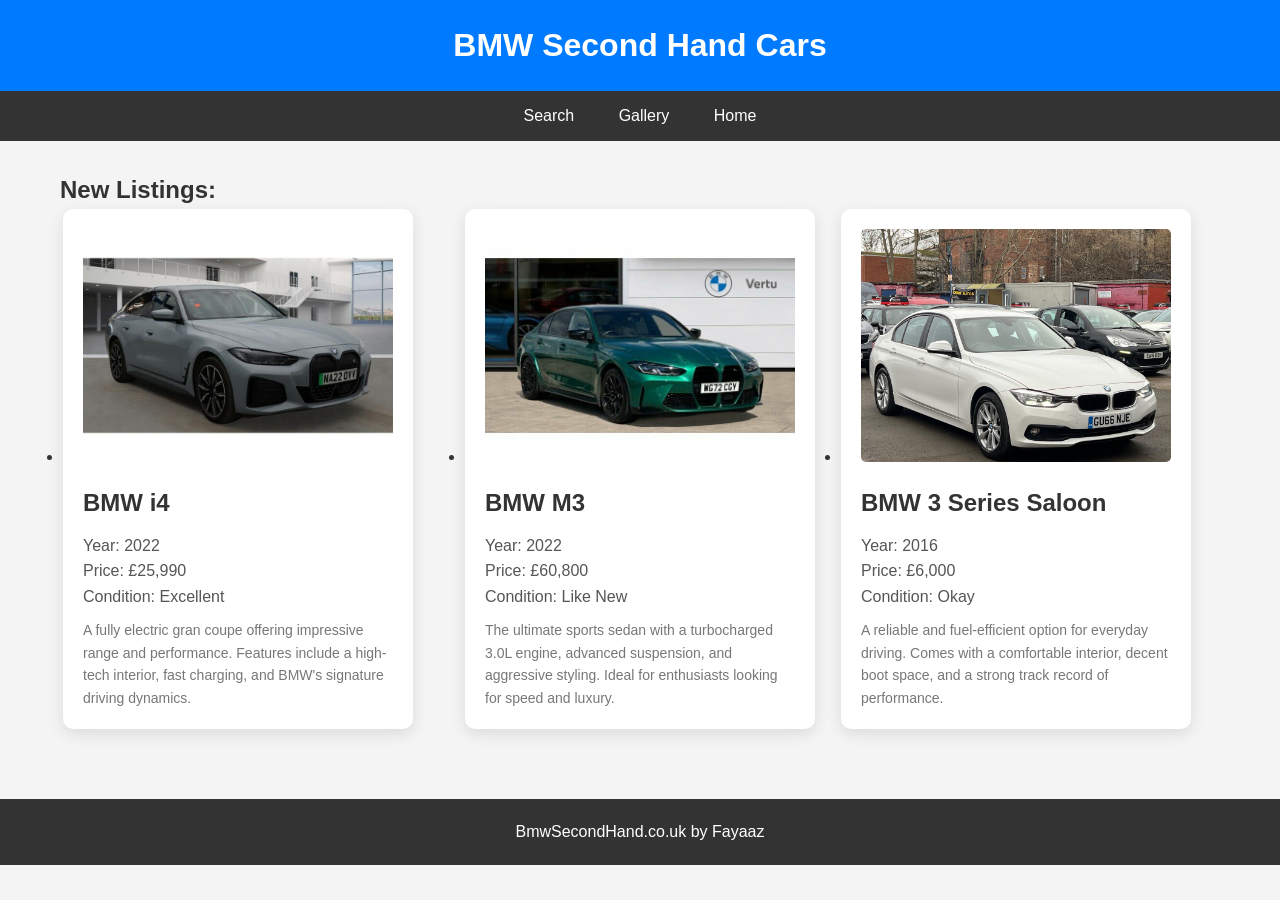
<file: index.html>
<!DOCTYPE html>
<html lang="en">
<head>
  <meta charset="UTF-8" />
  <meta name="viewport" content="width=device-width, initial-scale=1.0"/>
  <title>BMW Second Hand Cars</title>
  <link rel="stylesheet" href="styles.css">
</head>
<body>

  <header>
    <h1>BMW Second Hand Cars</h1>
  </header>

  <nav>
    <a href="">Search</a>
    <a href="">Gallery</a>
    <a href="">Home</a>
  </nav>

  <div class="container">
    <h2>New Listings:</h2>
    <ul class="car-listing">

      <li class="car-card">
		<a href="i4.html" target="_blank" style="text-decoration: none; color: inherit;">
        <img src="images/bmwi4.jpeg" alt="BMW i4 Electric Car second hand">
        <h3>BMW i4</h3>
        <p>Year: 2022<br>Price: £25,990<br>Condition: Excellent</p>
        <div class="car-description">
          A fully electric gran coupe offering impressive range and performance. Features include a high-tech interior, fast charging, and BMW's signature driving dynamics.
        </div>
      </li>

      <li class="car-card">
        <a href="M3.html" target="_blank" style="text-decoration: none; color: inherit;">
          <img src="images/bmwm3.jpeg" alt="BMW M3 3.0">
          <h3>BMW M3</h3>
          <p>Year: 2022<br>Price: £60,800<br>Condition: Like New</p>
          <div class="car-description">
            The ultimate sports sedan with a turbocharged 3.0L engine, advanced suspension, and aggressive styling. Ideal for enthusiasts looking for speed and luxury.
          </div>
        </a>
      </li>

      <li class="car-card">
		<a href="3_series.html" target="_blank" style="text-decoration: none; color: inherit;">
        <img src="images/bmw3series.jpeg" alt="BMW 3 series">
        <h3>BMW 3 Series Saloon</h3>
        <p>Year: 2016<br>Price: £6,000<br>Condition: Okay</p>
        <div class="car-description">
          A reliable and fuel-efficient option for everyday driving. Comes with a comfortable interior, decent boot space, and a strong track record of performance.
        </div>
      </li>

    </ul>
  </div>

  <footer>
    <p>BmwSecondHand.co.uk by Fayaaz</p>
  </footer>

</body>
</html>
</file>
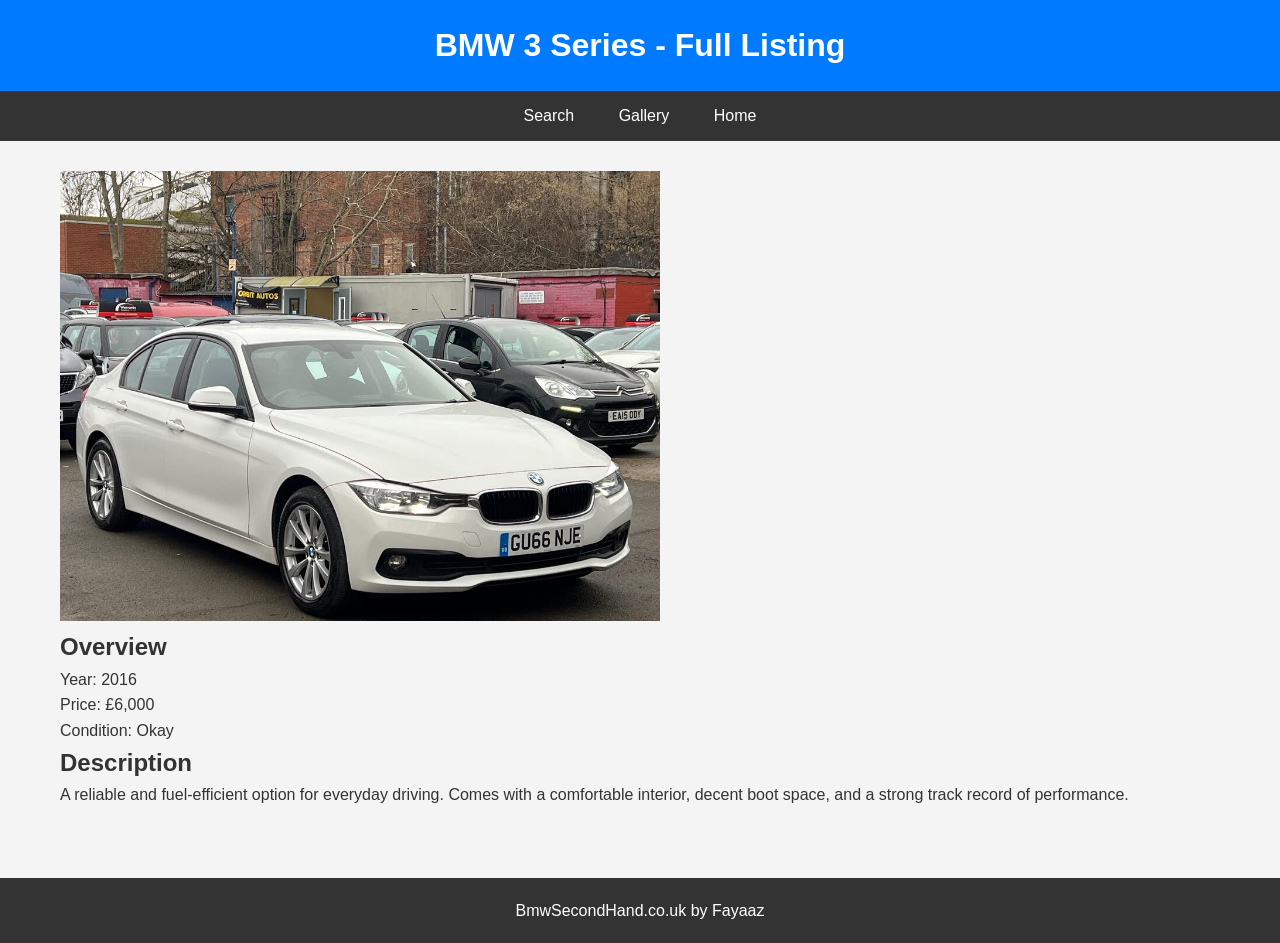
<file: 3_series.html>
<!DOCTYPE html>
<html lang="en">
<head>
  <meta charset="UTF-8" />
  <meta name="viewport" content="width=device-width, initial-scale=1.0"/>
  <title>BMW 3 Series Listing</title>
  <link rel="stylesheet" href="styles.css"> 
</head>
<body>
  <header>
    <h1>BMW 3 Series - Full Listing</h1>
  </header>
  
<nav>
    <a href="">Search</a>
    <a href="">Gallery</a>
    <a href="index.html">Home</a>
  </nav>
  
  
  <div class="container">
    <img src="images/bmw3series.jpeg" alt="BMW 3 Series" style="width:100%; max-width:600px;">
    <h2>Overview</h2>
    <p>Year: 2016</p>
    <p>Price: £6,000</p>
    <p>Condition: Okay</p>

    <h2>Description</h2>
    <p>
      A reliable and fuel-efficient option for everyday driving. Comes with a comfortable interior, decent boot space, and a strong track record of performance.
    </p>
  </div>
  <footer>
    <p>BmwSecondHand.co.uk by Fayaaz</p>
  </footer>
</body>
</html>
</file>
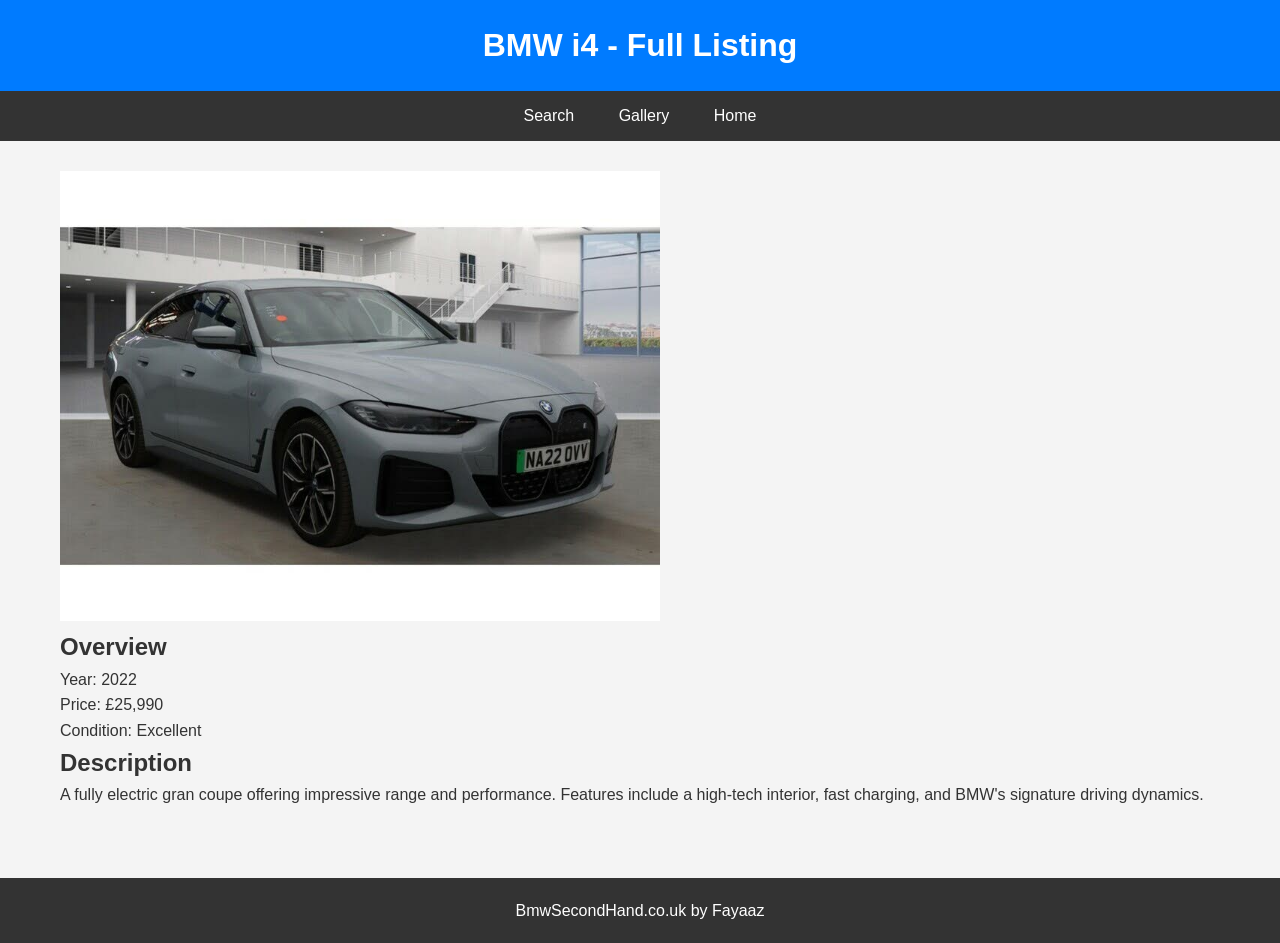
<file: i4.html>
<!DOCTYPE html>
<html lang="en">
<head>
  <meta charset="UTF-8" />
  <meta name="viewport" content="width=device-width, initial-scale=1.0"/>
  <title>BMW i4 Listing</title>
  <link rel="stylesheet" href="styles.css"> 
</head>
<body>
  <header>
    <h1>BMW i4 - Full Listing</h1>
  </header>
  
<nav>
    <a href="">Search</a>
    <a href="">Gallery</a>
    <a href="index.html">Home</a>
  </nav>
  
  
  <div class="container">
    <img src="images/bmwi4.jpeg" alt="BMW i4 Electric Car second hand" style="width:100%; max-width:600px;">
    <h2>Overview</h2>
    <p>Year: 2022</p>
    <p>Price: £25,990</p>
    <p>Condition: Excellent</p>

    <h2>Description</h2>
    <p>
      A fully electric gran coupe offering impressive range and performance. Features include a high-tech interior, fast charging, and BMW's signature driving dynamics.
    </p>
  </div>
  <footer>
    <p>BmwSecondHand.co.uk by Fayaaz</p>
  </footer>
</body>
</html>
</file>
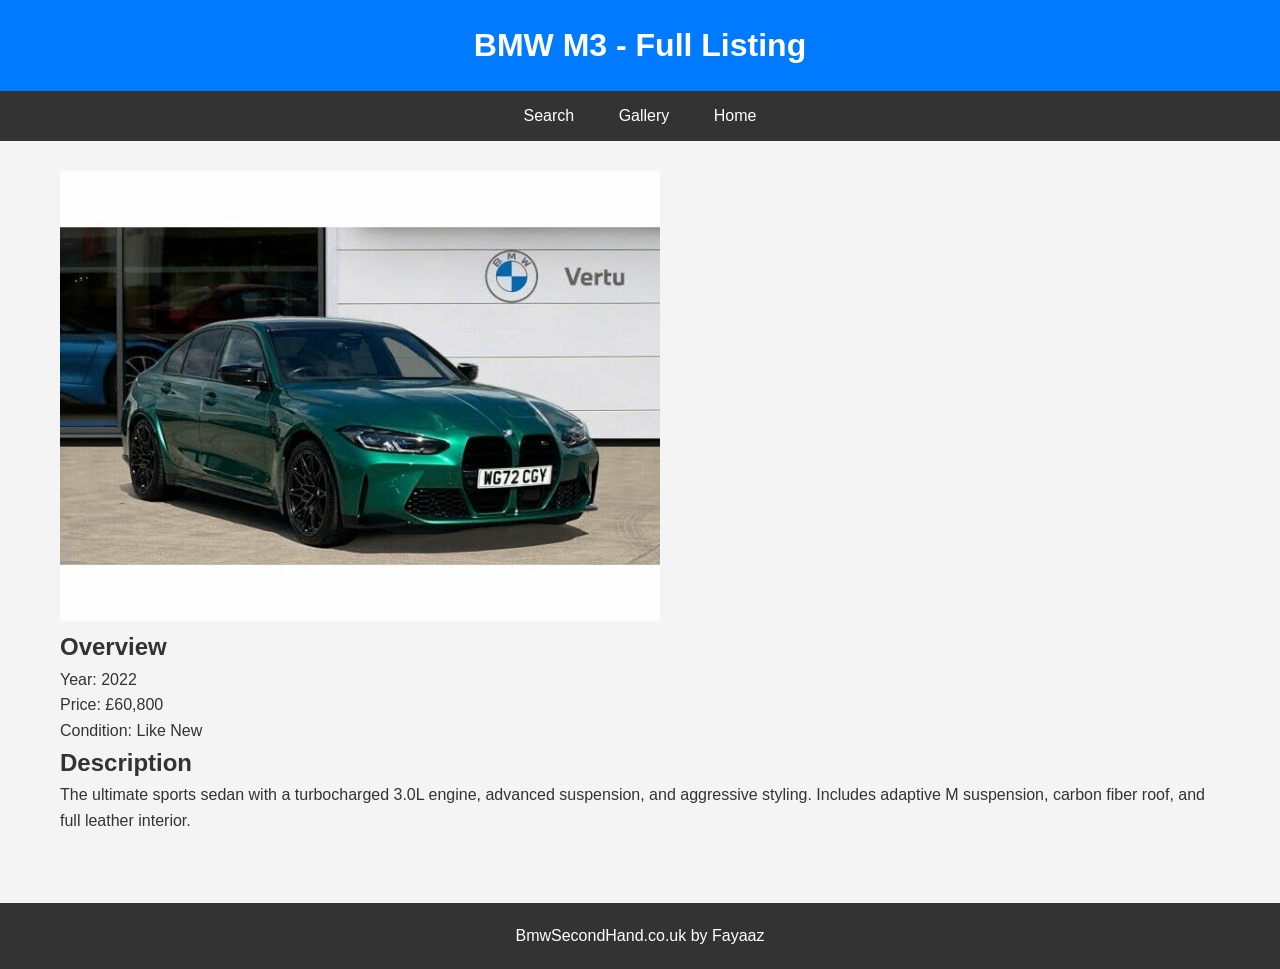
<file: M3.html>
<!DOCTYPE html>
<html lang="en">
<head>
  <meta charset="UTF-8" />
  <meta name="viewport" content="width=device-width, initial-scale=1.0"/>
  <title>BMW M3 Listing</title>
  <link rel="stylesheet" href="styles.css"> 
</head>
<body>
  <header>
    <h1>BMW M3 - Full Listing</h1>
  </header>
  
<nav>
    <a href="">Search</a>
    <a href="">Gallery</a>
    <a href="index.html">Home</a>
  </nav>
  
  
  <div class="container">
    <img src="images/bmwm3.jpeg" alt="BMW M3 3.0" style="width:100%; max-width:600px;">
    <h2>Overview</h2>
    <p>Year: 2022</p>
    <p>Price: £60,800</p>
    <p>Condition: Like New</p>

    <h2>Description</h2>
    <p>
      The ultimate sports sedan with a turbocharged 3.0L engine, advanced suspension, and aggressive styling. Includes adaptive M suspension, carbon fiber roof, and full leather interior.
    </p>
  </div>
  <footer>
    <p>BmwSecondHand.co.uk by Fayaaz</p>
  </footer>
</body>
</html>
</file>
<file: styles.css>
* {
  margin: 0;
  padding: 0;
  box-sizing: border-box;
}

body {
  font-family: 'Roboto', sans-serif; 
  background-color: #f4f4f4; 
  color: #333; 
  line-height: 1.6; 
}


header {
  background-color: #007BFF; 
  color: white;
  padding: 20px;
  text-align: center;
}


nav {
  background-color: #333; 
  padding: 12px;
  text-align: center;
}

nav a {
  color: white;
  text-decoration: none;
  margin: 0 20px;
  font-size: 16px;
}

nav a:hover {
  text-decoration: underline; 
}


.container {
  padding: 30px 20px;
  max-width: 1200px;
  margin: 0 auto;
}


.car-listing {
  display: flex;
  flex-wrap: wrap;
  gap: 20px;
  justify-content: space-around;
}


.car-card {
  background-color: white;
  border-radius: 10px;
  width: 350px;
  padding: 20px;
  box-shadow: 0 5px 15px rgba(0, 0, 0, 0.1); 
  transition: transform 0.3s ease, box-shadow 0.3s ease;
}

.car-card:hover {
  transform: translateY(-10px); 
  box-shadow: 0 8px 20px rgba(0, 0, 0, 0.2); 
}

.car-card img {
  width: 100%;
  height: auto;
  border-radius: 5px;
}

.car-card h3 {
  margin-top: 15px;
  font-size: 24px;
  color: #333;
}

.car-card p {
  font-size: 16px;
  color: #555;
  margin: 10px 0;
}

.car-description {
  font-size: 14px;
  color: #777;
}


.gallery-button {
  display: block;
  width: 200px;
  margin: 30px auto;
  text-align: center;
  padding: 12px;
  background-color: #007BFF;
  color: white;
  text-decoration: none;
  border-radius: 5px;
  font-size: 18px;
  transition: background-color 0.3s ease;
}

.gallery-button:hover {
  background-color: #0056b3; 
}


footer {
  background-color: #333;
  color: white;
  text-align: center;
  padding: 20px;
  margin-top: 40px;
}
</file>
